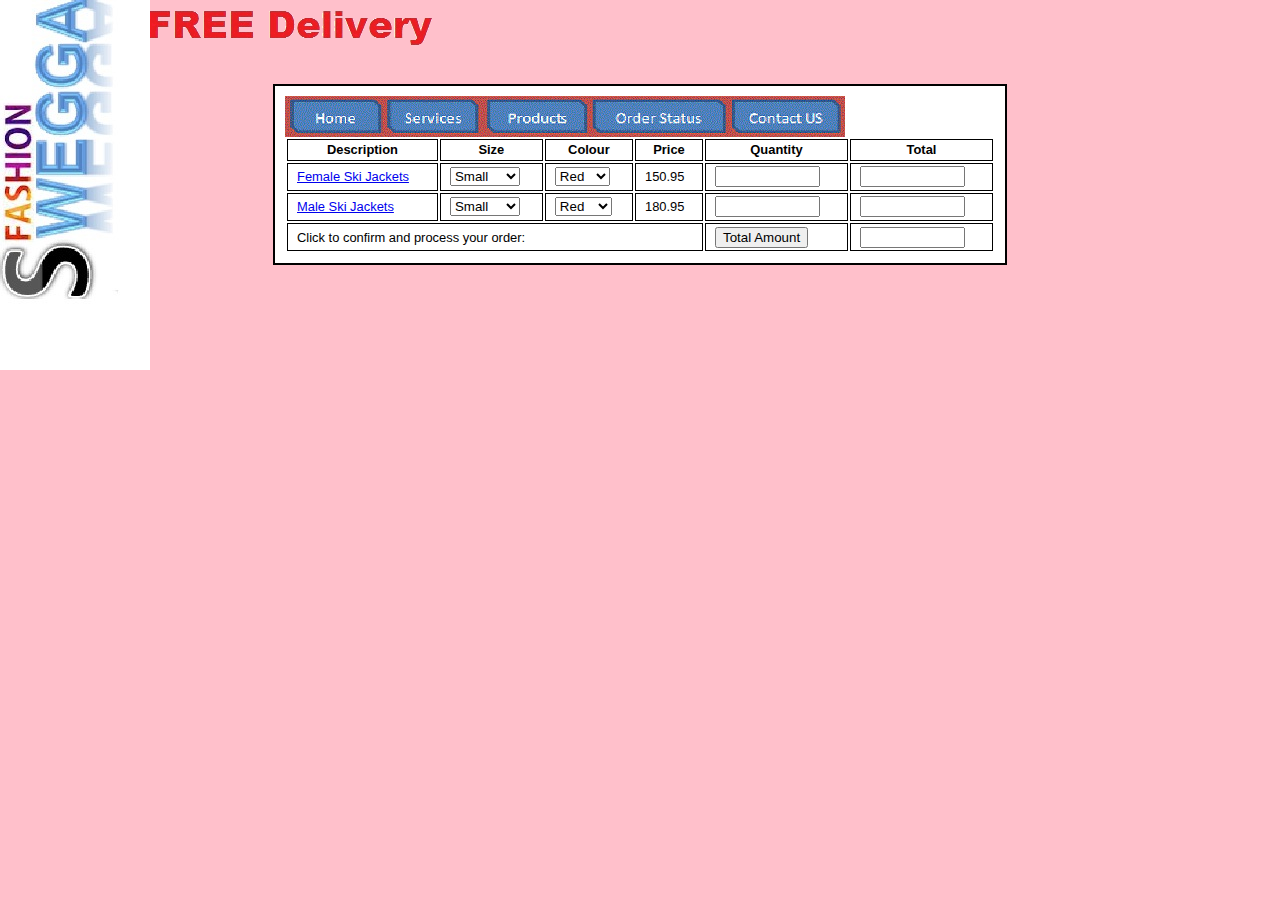
<file: index.html>
<!DOCTYPE html PUBLIC "-//W3C//DTD XHTML 1.0 Transitional//EN" 
   "http://www.w3.org/TR/xhtml1/DTD/xhtml1-transitional.dtd">
<html xmlns="http://www.w3.org/1999/xhtml">
<head>
<meta http-equiv="Content-Language" content="en-za" />
<meta http-equiv="Content-Type" content="text/html; charset=utf-8" />
<link rel="stylesheet" href="styles.css">
<script src="pro.js"></script>
<title>ORDER</title>

</head>

<body>
	<div class="main">
		<div id="sidebar">
			<img src="swegga.jpg".class="left"./>
		</div>

		<div id="banner"> 
			<img src="delivery.gif".class="head"./>
		</div>
	</div>

	<div id="page">
		<div class="nav">
		<img src="links.gif" usemap="#thelinks">
	<map name="thelinks">
		<area target="" alt="" title="" href="index.html" coords="1,5,96,35" shape="rect">
		<area target="" alt="" title="" href="service.html" coords="104,5,191,34" shape="rect">
		<area target="" alt="" title="" href="products.html" coords="209,6,296,35" shape="rect">
		<area target="" alt="" title="" href="orderstatus.html" coords="329,5,416,34" shape="rect">
		<area target="" alt="" title="" href="contactus.html" coords="456,6,543,35" shape="rect">
	</map>
	
	</div>

	<table style="width: 100% ">
		<tr>
			<th>Description</th>
			<th>Size</th>
			<th>Colour</th>
			<th>Price</th>
			<th>Quantity</th>
			<th>Total</th>
		</tr>
		<tr>
			<td><a href="#">Female Ski Jackets</a></td>
			<td>
				<select id="sizes">
				<option value="item-1">Small</option>
				<option value="item-2">Medium</option>
				<option value="item-3">Large</option>
			   </select>
			</td>
			<td>
				<select id="colors">
				<option value="item-1">Red</option>
				<option value="item-2">Pink</option>
				<option value="item-3">Black</option>
				</select>
			</td>

			<td id="fprice">150.95</td>
			<td><input type="text" id="famount" size="10"/></td>
			<td><input type="text" id="fresult" size="10"/></td>

		</tr>
		<tr>


			<td><a href="#">Male Ski Jackets</a></td>
			<td>
				<select id="sizes">
				<option value="item-1">Small</option>
				<option value="item-2">Medium</option>
				<option value="item-3">Large</option>
				</select>
			</td>
			<td>
				<select id="colors">
				<option value="item-1">Red</option>
				<option value="item-2">Blue</option>
				<option value="item-3">White</option>
				</select>
			</td>

			<td id="fprice">180.95</td>
			<td><input type="text" id="mamount" size="10"/></td>
			<td><input type="text" id="mresult" size="10" /></td>
		</tr>
		<tr>
			<td colspan="4">Click to confirm and process your order:</td>
			<td>
				<input type="button" id="calc" onclick="totalcost('famount')" value="Total Amount"  />
			</td>
			<td><input type="text" id="result" size="10" /></td>

		</tr>
	</table>


</div>
</body>
</html>
</file>
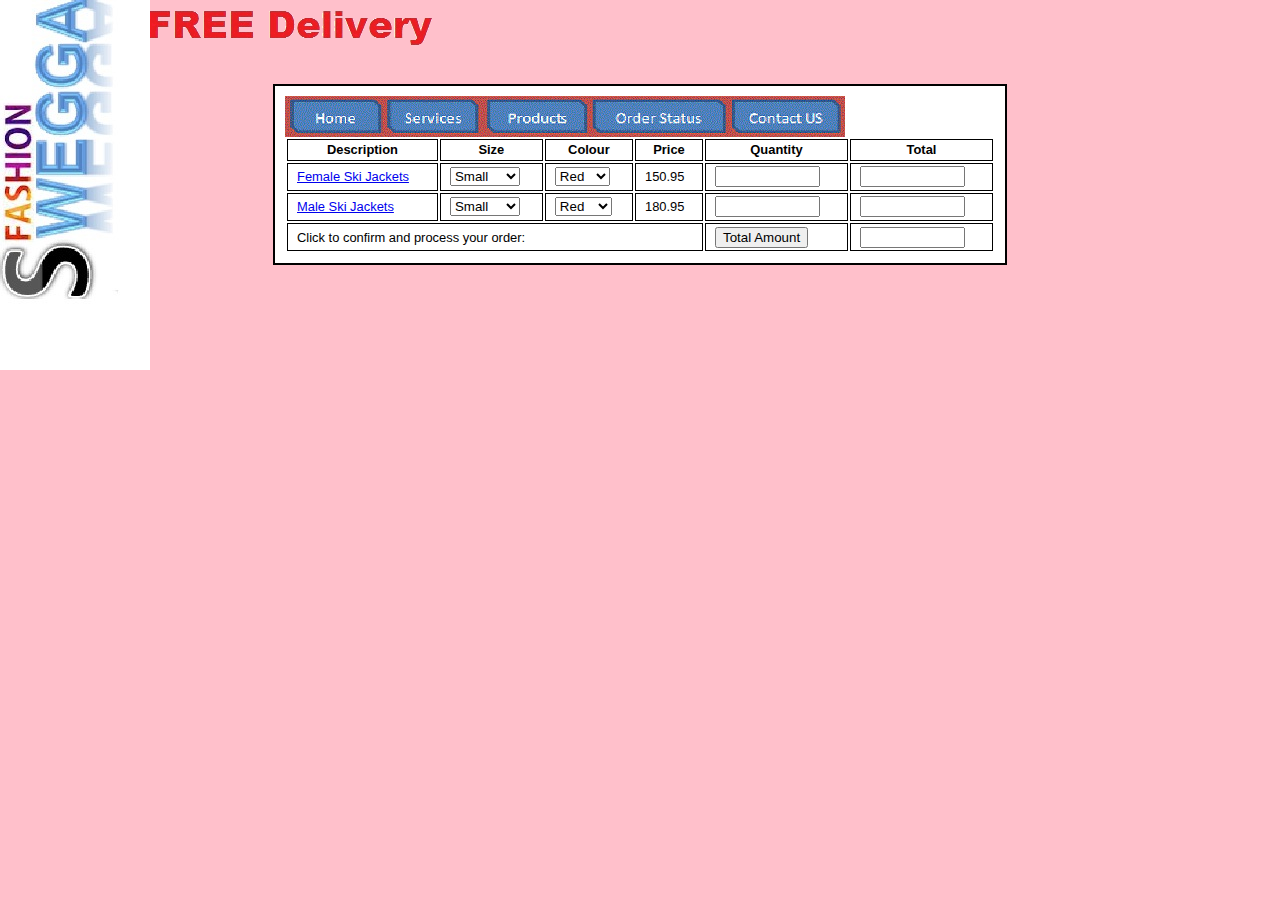
<file: order.html>
<!DOCTYPE html PUBLIC "-//W3C//DTD XHTML 1.0 Transitional//EN" 
   "http://www.w3.org/TR/xhtml1/DTD/xhtml1-transitional.dtd">
<html xmlns="http://www.w3.org/1999/xhtml">
<head>
<meta http-equiv="Content-Language" content="en-za" />
<meta http-equiv="Content-Type" content="text/html; charset=utf-8" />
<link rel="stylesheet" href="styles.css">
<script src="pro.js"></script>
<title>ORDER</title>

</head>

<body>
	<div class="main">
		<div id="sidebar">
			<img src="swegga.jpg".class="left"./>
		</div>

		<div id="banner"> 
			<img src="delivery.gif".class="head"./>
		</div>
	</div>

	<div id="page">
		<div class="nav">
		<img src="links.gif" usemap="#thelinks">
	<map name="thelinks">
		<area target="" alt="" title="" href="order.html" coords="1,5,96,35" shape="rect">
		<area target="" alt="" title="" href="service.html" coords="104,5,191,34" shape="rect">
		<area target="" alt="" title="" href="products.html" coords="209,6,296,35" shape="rect">
		<area target="" alt="" title="" href="orderstatus.html" coords="329,5,416,34" shape="rect">
		<area target="" alt="" title="" href="contactus.html" coords="456,6,543,35" shape="rect">
	</map>
	
	</div>

	<table style="width: 100% ">
		<tr>
			<th>Description</th>
			<th>Size</th>
			<th>Colour</th>
			<th>Price</th>
			<th>Quantity</th>
			<th>Total</th>
		</tr>
		<tr>
			<td><a href="#">Female Ski Jackets</a></td>
			<td>
				<select id="sizes">
				<option value="item-1">Small</option>
				<option value="item-2">Medium</option>
				<option value="item-3">Large</option>
			   </select>
			</td>
			<td>
				<select id="colors">
				<option value="item-1">Red</option>
				<option value="item-2">Pink</option>
				<option value="item-3">Black</option>
				</select>
			</td>

			<td id="fprice">150.95</td>
			<td><input type="text" id="famount" size="10"/></td>
			<td><input type="text" id="fresult" size="10"/></td>

		</tr>
		<tr>


			<td><a href="#">Male Ski Jackets</a></td>
			<td>
				<select id="sizes">
				<option value="item-1">Small</option>
				<option value="item-2">Medium</option>
				<option value="item-3">Large</option>
				</select>
			</td>
			<td>
				<select id="colors">
				<option value="item-1">Red</option>
				<option value="item-2">Blue</option>
				<option value="item-3">White</option>
				</select>
			</td>

			<td id="fprice">180.95</td>
			<td><input type="text" id="mamount" size="10"/></td>
			<td><input type="text" id="mresult" size="10" /></td>
		</tr>
		<tr>
			<td colspan="4">Click to confirm and process your order:</td>
			<td>
				<input type="button" id="calc" onclick="totalcost('famount')" value="Total Amount"  />
			</td>
			<td><input type="text" id="result" size="10" /></td>

		</tr>
	</table>


</div>
</body>
</html>
</file>
<file: styles.css>
/*--Amber Adonis */

body {
  font-family: Arial, Helvetica, sans-serif;
  font-size: 85%;
  background-color: pink;
  margin: 0;
  padding: 0; 
}

#page {
	width: 710px;
	background-color: white;
	margin: 10px auto;
	border: 2px solid black;
    padding: 10px; 
}

#banner {
  margin-bottom: 1em;
  height: 70px 
}

#navigation {
	margin-top: 1em;
	height: 45px;
    background-color: white; 
}

#sidebar {
	width: 150px;
	height: 370px;
	background-color: white;
	margin-bottom: .7em;
    float: left;
 }

 .copyright {
  font-size: 90%;
  text-align: right; 
  margin: 0; 
}

caption {
	font-family: Arial, Helvetica, sans-serif;
	font-weight: bold;
	margin-top: 25px;
	margin-bottom: 10px;
	font-size: 150%;
    color: #4766B8; 
}

td, th {
	border: 1px solid black;
	padding: .2em .7em;
	font-size: 95%; 
	
}

.alignRight {
	text-align: right; }
</file>
